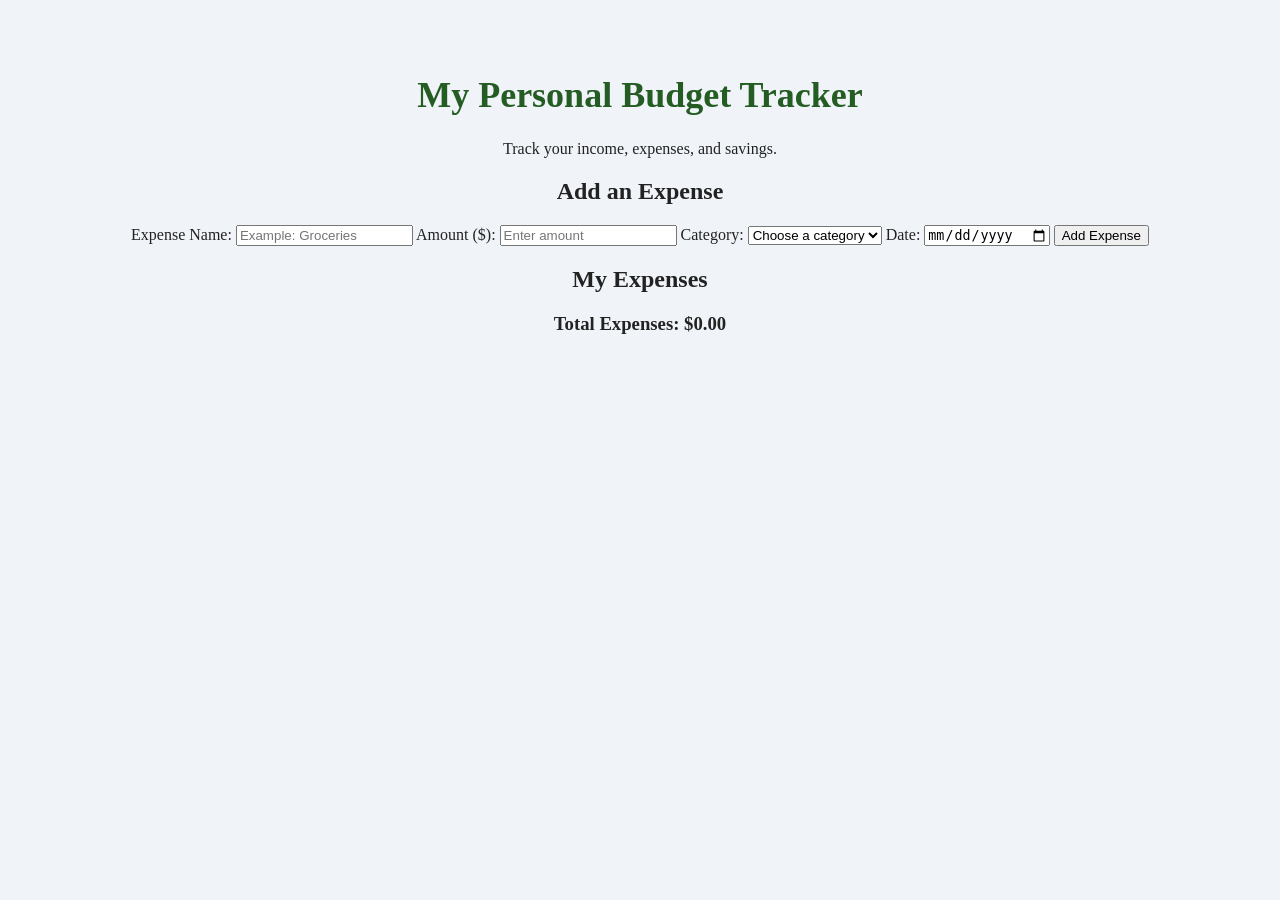
<file: index.html>
<!DOCTYPE html>
<html lang="en">
<head>
    <meta charset="UTF-8">
    <meta name="viewport" content="width=device-width, initial-scale=1.0">
    <link rel="stylesheet" href="style.css">
    <title>My Budget Tracker</title>
</head>
<body>
    <h1>My Personal Budget Tracker</h1>
    <p>Track your income, expenses, and savings.</p>

    <h2>Add an Expense</h2>

    <form id="expense-form">
        <label for="expense-name">Expense Name:</label>
        <input type="text" id="expense-name"
               placeholder="Example: Groceries" required>

        <label for="expense-amount">Amount ($):</label>
        <input type="number" id="expense-amount"
               placeholder="Enter amount"
               min="0.01" step="0.01" required>

        <label for="expense-category">Category:</label>
        <select id="expense-category" required>
            <option value="">Choose a category</option>
            <option value="Food">Food</option>
            <option value="Transport">Transport</option>
            <option value="Bills">Bills</option>
            <option value="Shopping">Shopping</option>
            <option value="Other">Other</option>
        </select>

        <label for="expense-date">Date:</label>
        <input type="date" id="expense-date" required>

        <button type="submit">Add Expense</button>
    </form>

    <h2>My Expenses</h2>
    <ul id="expense-list"></ul>

    <h3>Total Expenses: $<span id="total">0.00</span></h3>

    <script src="index.js"></script>
</body>
</html>
</file>
<file: style.css>
body {
    front-family:Arial,sans-serif;
    background-color: #f0f4f8;
    color: #222222;
    text-align: center;
    margin: 0;
    padding: 50px 20px;
}
h1{ 
    color: #245c24;
    font-size: 36px;
}
</file>
